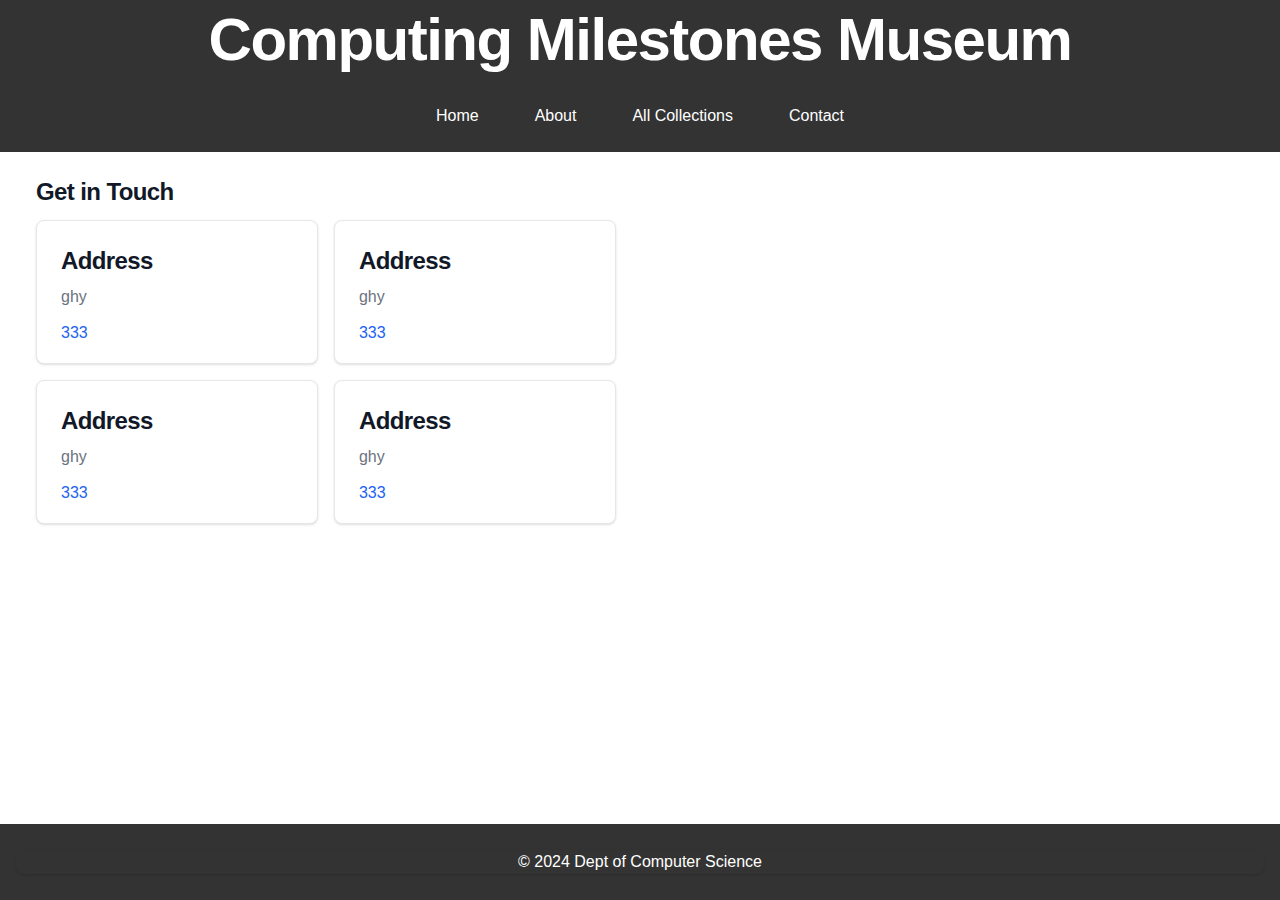
<file: contact.html>
<!DOCTYPE html>
<html lang="en">
<head>
    <meta charset="UTF-8">
    <meta name="viewport" content="width=device-width, initial-scale=1.0">
    <title>Computing MilestonesMuseum</title>
    <link rel="stylesheet" href="css/components-style.css">
    <link rel="stylesheet" href="css/tailwind.css">
    <link rel="stylesheet" href="css/flowbite.min.css">
    <link rel="stylesheet" href="css/style.css">
</head>
<body class="">
    <header id="header"></header>
    <nav class="" id="navbar"  style="background-color: #333;"></nav>
    
    <main>
        <section class="mx-2 flex flex-col justify-between p-2 sm:flex-row gap-12">
            <!-- <h2>Tech Heritage Museum</h2> -->
            <!-- <h2 class="mb-4 text-2xl font-extrabold tracking-tight leading-none text-gray-900 md:text-3xl lg:text-4xl dark:text-white">Get in Touch</h2> -->
            <!-- <p>Explore the history of computing technology...</p> -->
        <!-- <section id=""> -->
            <!-- <div id="content"> -->
                <div class="contact-container grow">
                    <h2 class="mb-4 text-2xl font-extrabold leading-none tracking-tight text-gray-900 md:text-3xl lg:text-4xl">Get in Touch</h2>
                    <div class="contact-details grid grid-cols-2 gap-4" id="contact-details">
                        <!--  -->
                    </div> 
                    </div>
                    
                  <div class="contact-map mt-4 sm:m-0 grow">
                      <iframe src="https://www.google.com/maps/embed?pb=!1m18!1m12!1m3!1d6019.314133661613!2d91.66359105422438!3d26.15848111523674!2m3!1f0!2f0!3f0!3m2!1i1024!2i768!4f13.1!3m3!1m2!1s0x375a44cf40879b35%3A0x1d84a11d31530fbc!2sDepartment%20of%20Computer%20Science%3B%20Department%20of%20Electronics%20and%20Communication%20Technology%2C%20Gauhati%20University!5e0!3m2!1sen!2sin!4v1719072013635!5m2!1sen!2sin" 
                      width="100%" height="450" frameborder="0" style="border:0;" allowfullscreen="" aria-hidden="false" tabindex="0"></iframe>
                  </div>
                
              <!-- </div> -->
        </section>
    </main>
    <footer id="footer">
    </footer>
    <script src="js/script.js"></script>
</body>
</html>
</file>
<file: css/components-style.css>
.item-card {
    border: 1px solid #ccc;
    padding: 10px;
    margin: 10px;
  }

  .allC .hover-overlay {
    position: relative;
    overflow: hidden;
  }

  .allC .hover-overlay img {
    transition: opacity 0.3s ease-in-out;
  }

  .allC .hover-overlay:hover img {
    opacity: 0.7;
  }

  .allC .hover-overlay .overlay {
    position: absolute;
    bottom: 0;
    left: 0;
    width: 100%;
    height: 40%;
    background-color: rgba(0, 0, 0, 0.2);
    display: flex;
    flex-direction: column;
    justify-content: center;
    align-items: start;
    opacity: 0;
    padding: 1rem;
    transition: opacity 0.3s ease-in-out;
  }

  .allC .hover-overlay:hover .overlay {
    opacity: 1;
  }
</file>
<file: css/style.css>
body {
    font-family: Arial, sans-serif;
    margin: 0;
    padding: 0;
    min-height: 100vh;
    background-color: white;
}

header {
    background-color: #333;
    color: white;
    padding: 10px 0;
    text-align: center;
}

main {
    padding: 20px;
}

footer {
    background-color: #333;
    color: white;
    text-align: center;
    padding: 10px 0;
    position: fixed;
    width: 100%;
    bottom: 0;
}


/* CONTACT */
  /* .contact-container {
    display: flex;
    justify-content: space-between;
  }
  
  .contact-details, .contact-map {
    width: 48%;
  } */
  
  /* .contact  {
      flex-direction: column;
      }
      
      .contact-details {
      display: flex;
    margin-top: 20px;
  } */
  
  /* .contact-details p {
    margin: 5px 0;
  }
   */

  /* EXIBITS */
  /* styles.css */
.exhibit-container {
    /* display: flex; */
    /* flex-direction: column; */
    gap: 2rem;
    padding: 1rem;
  }
  
  .exhibit-section {
    border: 1px solid #ccc;
    padding: 1rem;
    border-radius: 8px;
  }
  
  .timeline-item, .pc-xt-item {
    display: block;
    text-align: center;
    transition: transform 0.3s;
  }
  
  .timeline-item:hover, .pc-xt-item:hover {
    transform: scale(1.05);
  }
  
/* COLLECTIONS */
.collection-container {
  /* display: flex; */
  /* flex-direction: column; */
  gap: 2rem;
  padding: 1rem;
}

.collection-section {
  /* border: 1px solid #ccc; */
  padding: 1rem;
  border-radius: 8px;
}
</file>
